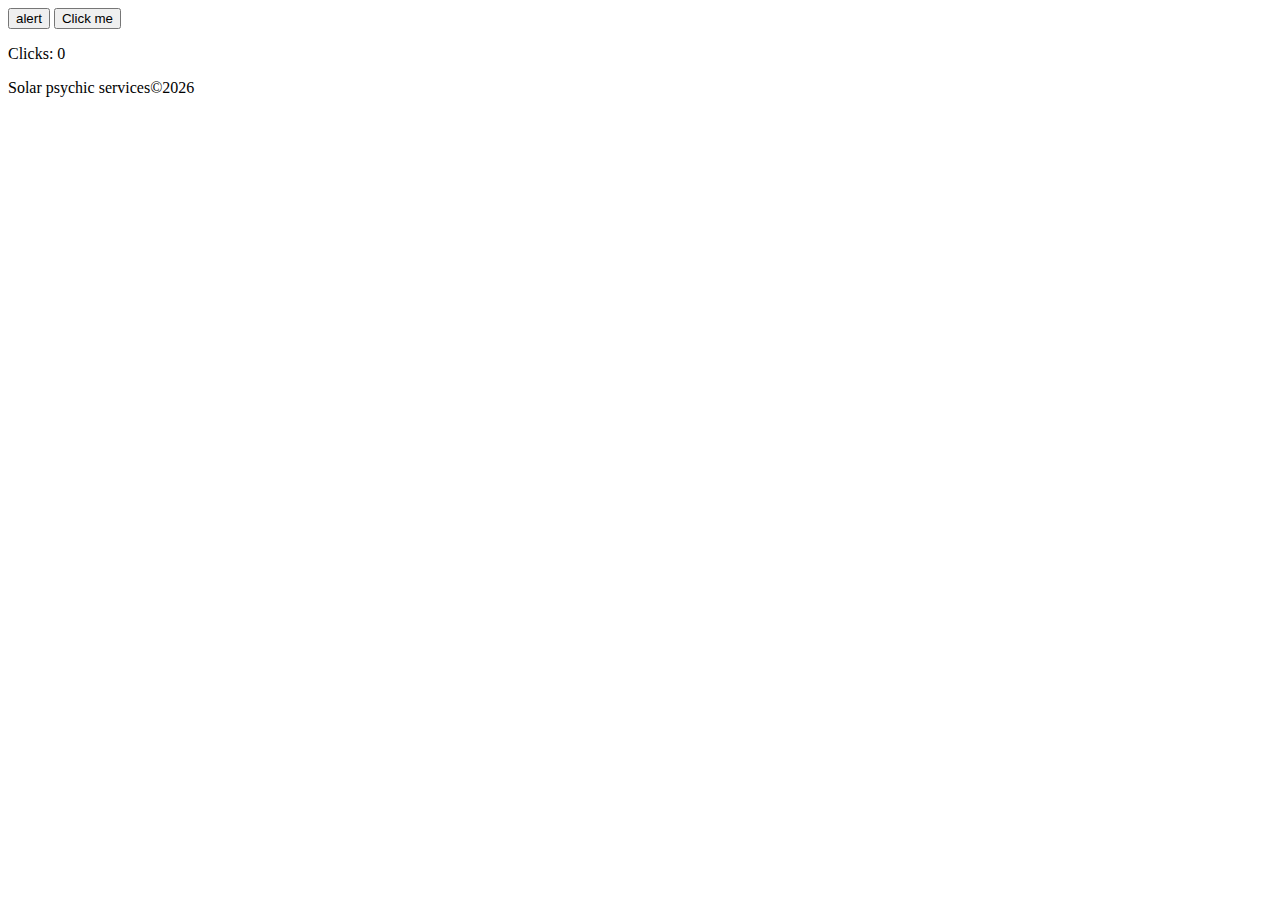
<file: index.html>
<!doctype html>
<html>
<head>
	<meta charset="UTF-8">
	<title>Index</title>
	<script defer src="scripts/main.js"></script>
</head>

<body>
	
			<button id="btn-alert" onclick="myFunction()">alert</button>
		<button type="button" onClick="onClick()">Click me</button>
		<p>Clicks: <a id="clicks">0</a></p>
	<footer id="footer">Solar psychic services© </footer>
	
</body>
</html>
</file>
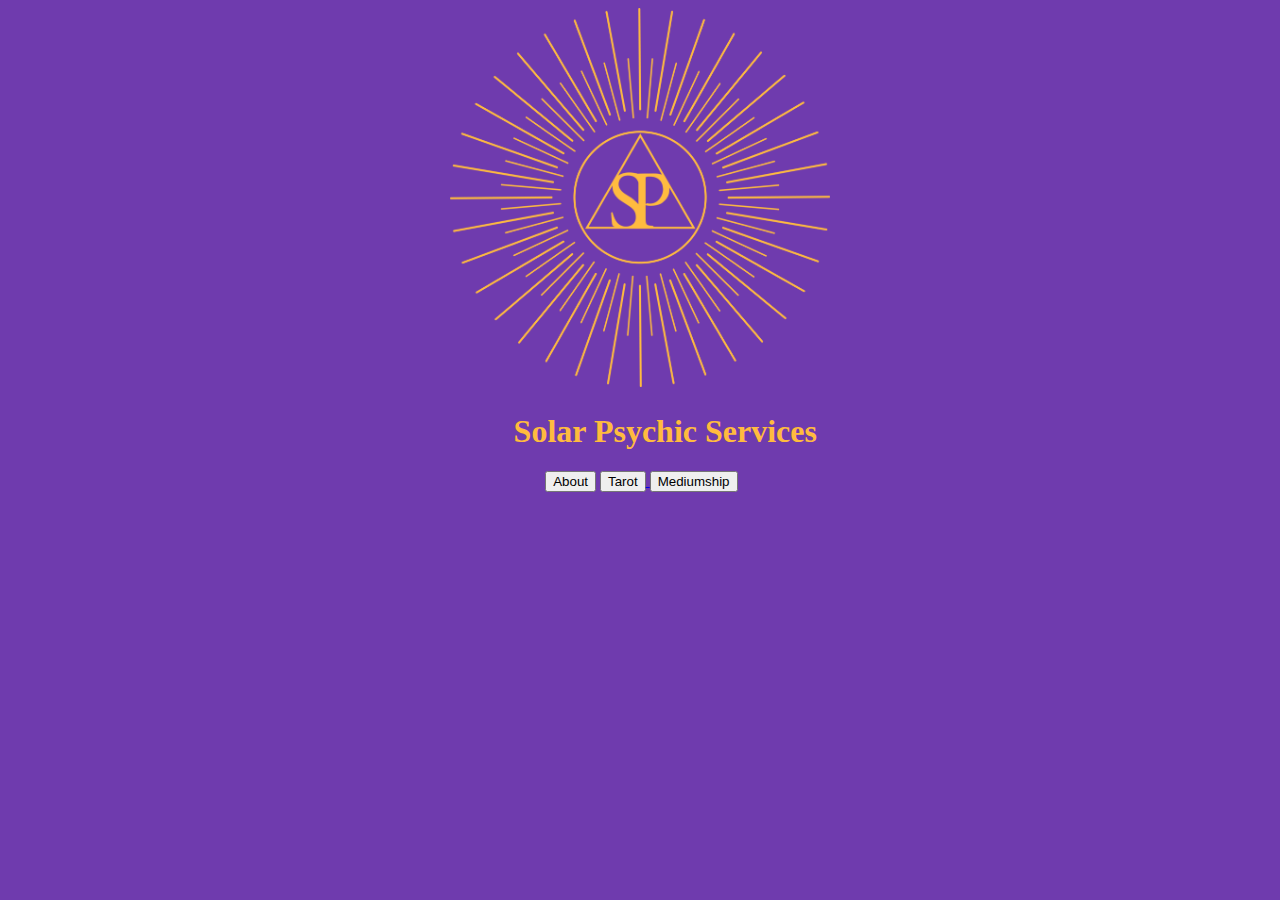
<file: solar psychic services/index.html>
<!doctype html>
<html>
<head>
<meta charset="UTF-8">
<title>Index</title>
<link href="css/styles.css" rel="stylesheet" type="text/css">
</head>

<body>
<header>
		
		<img src="assets/logo.png" width="200" height="200" alt=""/>
		<h1>Solar Psychic Services</h1>
		<nav>
			<a href="About.html"><button>About</button></a>
	 <a href="Tarot.html"> <button>Tarot</button> </a>
<button>Mediumship</button>
		
	</nav>
	</header>

</body>
</html>
</file>
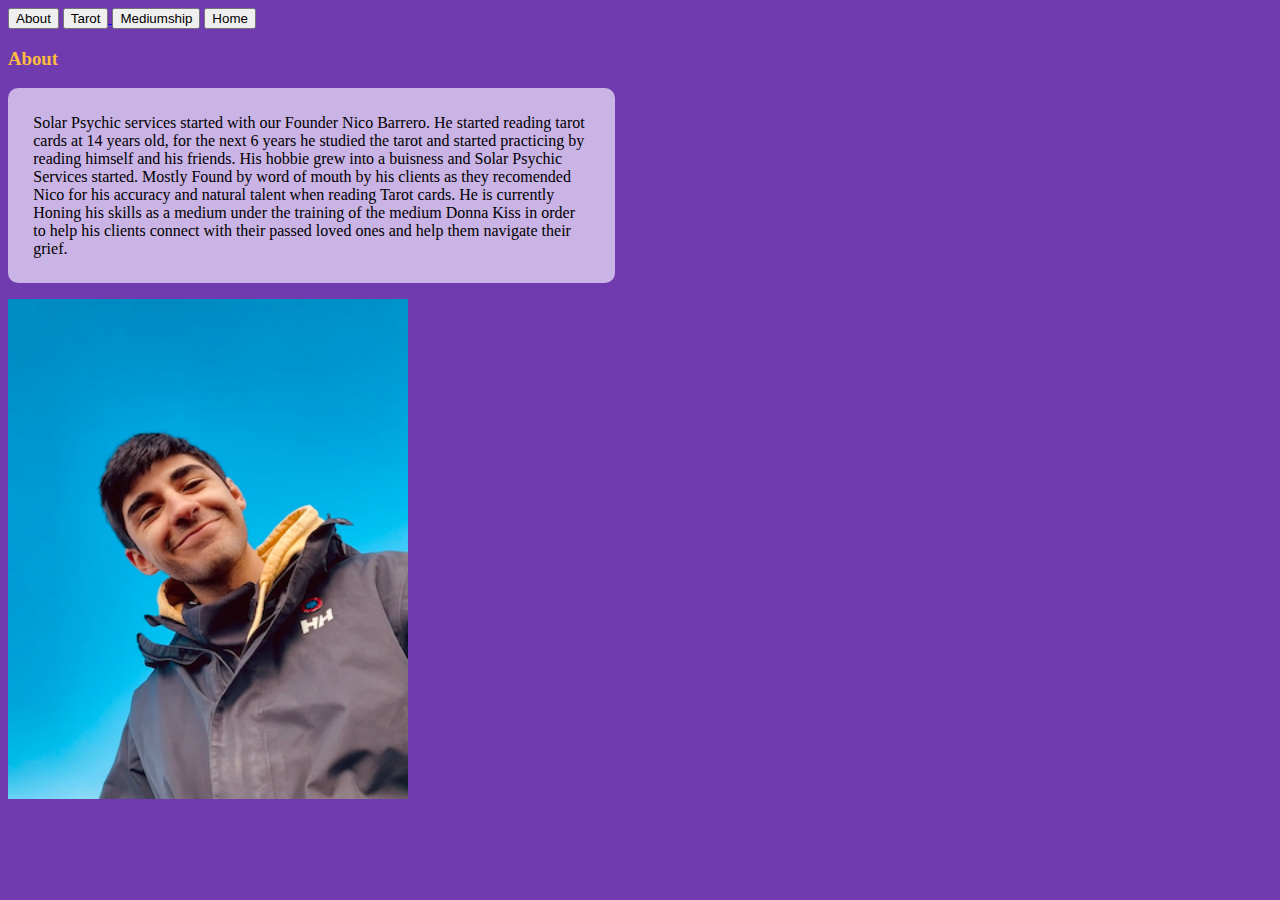
<file: solar psychic services/About.html>
<!doctype html>
<html>
<head>
<meta charset="UTF-8">
<title>Mediumship</title>
<link href="css/styles.css" rel="stylesheet" type="text/css">
</head>

<body>
<nav>
		<a href="About.html"><button>About</button></a>
	 <a href="Tarot.html"> <button>Tarot</button> </a>
<button>Mediumship</button>
	<a href="index.html"><button>Home</button></a>
	</nav>
<section>
<h3>About</h3>
  <p> Solar Psychic services started with our Founder Nico Barrero. He started reading tarot cards at 14 years old, for the next 6 years he studied the tarot and started practicing by reading himself and his friends. His hobbie grew into a buisness and Solar Psychic Services started. Mostly Found by word of mouth by his clients as they recomended Nico for his accuracy and natural talent when reading Tarot cards. He is currently Honing his skills as a medium under the training of  the medium Donna Kiss in order to help his clients connect with their passed loved ones and help them navigate their grief. </p>
	<img src="assets/FullSizeRender.png" width="400" height="500" alt=""/> </section>

</body>
</html>
</file>
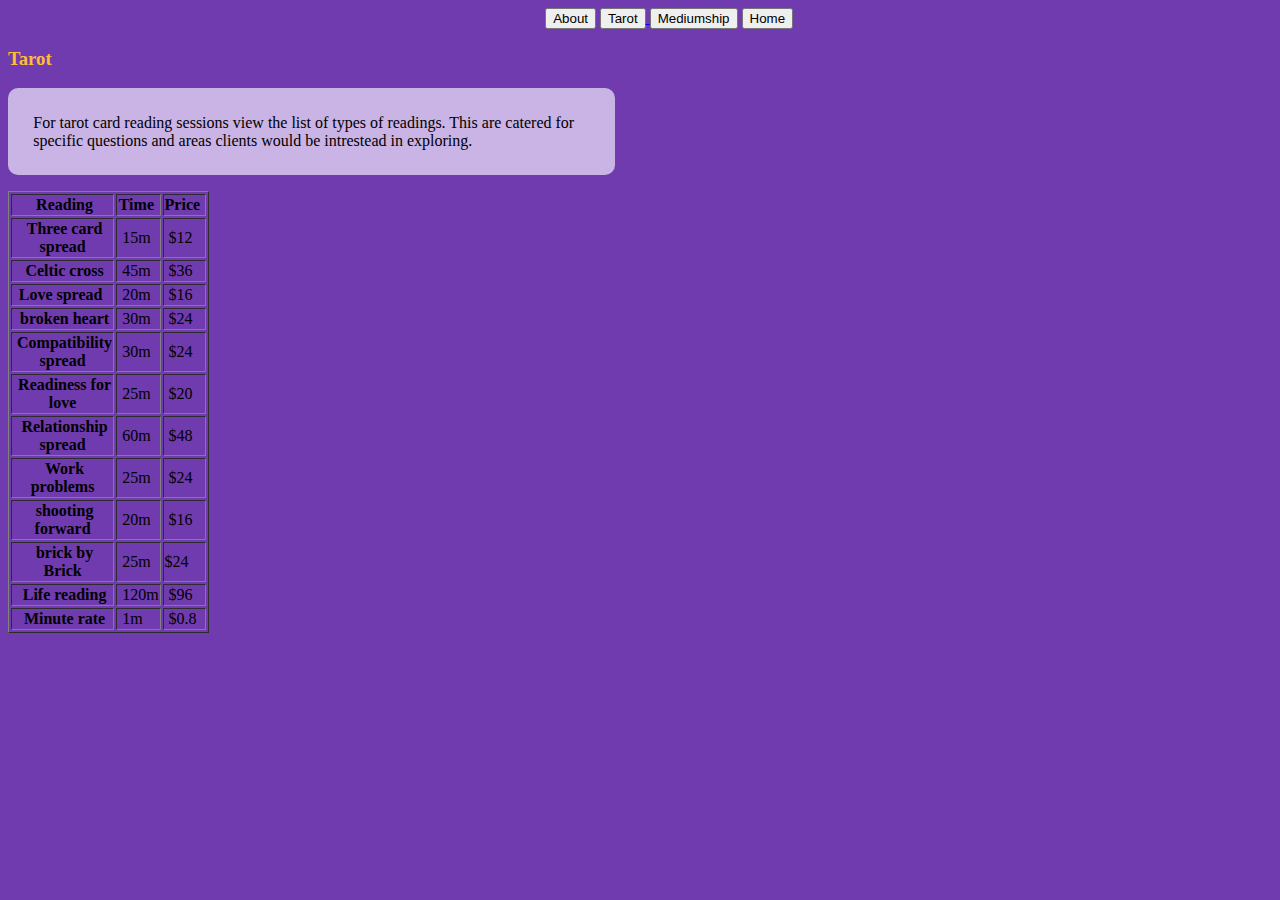
<file: solar psychic services/Tarot.html>
<!doctype html>
<html>
<head>
<meta charset="UTF-8">
<title>Tarot</title>
<link href="css/styles.css" rel="stylesheet" type="text/css">
</head>

<body>
	<header>
	<nav>
		<a href="About.html"><button>About</button></a>
	 <a href="Tarot.html"> <button>Tarot</button> </a>
<button>Mediumship</button>
		<a href="index.html"><button>Home</button></a>
	   </nav> 
	</header>
	<section>
	<h3>Tarot</h3>
		<p>For tarot card reading sessions view the list of types of readings. This are catered for specific questions and areas clients would be intrestead in exploring.</p>
		<aside><table width="200" border="1">
  <tbody>
    <tr>
      <th scope="col">&nbsp;Reading</th>
      <th scope="col">Time&nbsp;</th>
      <th scope="col">Price&nbsp;</th>
		    </tr>
    <tr>
      <th scope="row">&nbsp;Three card spread</th>
      <td>&nbsp;15m</td>
      <td>&nbsp;$12</td>
    </tr>
    <tr>
      <th scope="row">&nbsp;Celtic cross</th>
      <td>&nbsp;45m</td>
      <td>&nbsp;$36</td>
    </tr>
    <tr>
      <th scope="row">Love spread&nbsp;</th>
      <td>&nbsp;20m</td>
      <td>&nbsp;$16</td>
    </tr>
    <tr>
      <th scope="row">&nbsp;broken heart</th>
      <td>&nbsp;30m</td>
      <td>&nbsp;$24</td>
    </tr>
    <tr>
    
  <th scope="row">&nbsp;Compatibility spread</th>
      <td>&nbsp;30m</td>
      <td>&nbsp;$24</td>
    </tr>
    <tr>
      <th scope="row">&nbsp;Readiness for love</th>
      <td>&nbsp;25m</td>
      <td>&nbsp;$20</td>
    </tr>
    <tr>
      <th scope="row">&nbsp;Relationship spread</th>
      <td>&nbsp;60m</td>
      <td>&nbsp;$48</td>
    </tr>
    <tr>
      <th scope="row">&nbsp;Work problems</th>
      <td>&nbsp;25m</td>
      <td>&nbsp;$24</td>
    </tr>
    <tr>
      <th scope="row">&nbsp;shooting forward</th>
      <td>&nbsp;20m</td>
      <td>&nbsp;$16</td>
    </tr>
    <tr>
      <th scope="row">&nbsp;brick by Brick</th>
      <td>&nbsp;25m</td>
      <td>$24&nbsp;</td>
    </tr>
    <tr>
      <th scope="row">&nbsp;Life reading</th>
      <td>&nbsp;120m</td>
      <td>&nbsp;$96</td>
    </tr>
    <tr>
      <th scope="row">&nbsp;Minute rate</th>
      <td>&nbsp;1m</td>
      <td>&nbsp;$0.8</td>
    </tr>
  </tbody>
</table>
			</aside>
	</section>
</body>
</html>
</file>
<file: solar psychic services/css/styles.css>
@charset "UTF-8";
body {
    background-color: #6F3BAE;
}
body header h1 {
    font-family: "Baloo Bhai 2 Bold";
    font-style: normal;
    font-weight: bolder;
    text-align: left;
    text-decoration: none;
    margin-left: 40%;
    width: 29%;
    color: #FFBB3E;
}
body header nav {
    margin-left: 42.5%;
}
body header img {
    width: 30%;
    margin-bottom: 0%;
    height: 30%;
    margin-left: 35%;
    margin-right: 35%;
}
body p {
    padding-left: 2%;
    padding-right: 2%;
    width: 44%;
    padding-top: 2%;
    border-radius: 10px;
    padding-bottom: 2%;
    margin-left: 0%;
    margin-right: 13%;
    background-color: #CAB3E5;
    margin-top: 0%;
}
body section h3 {
    color: #FFBB3E;
}
</file>
